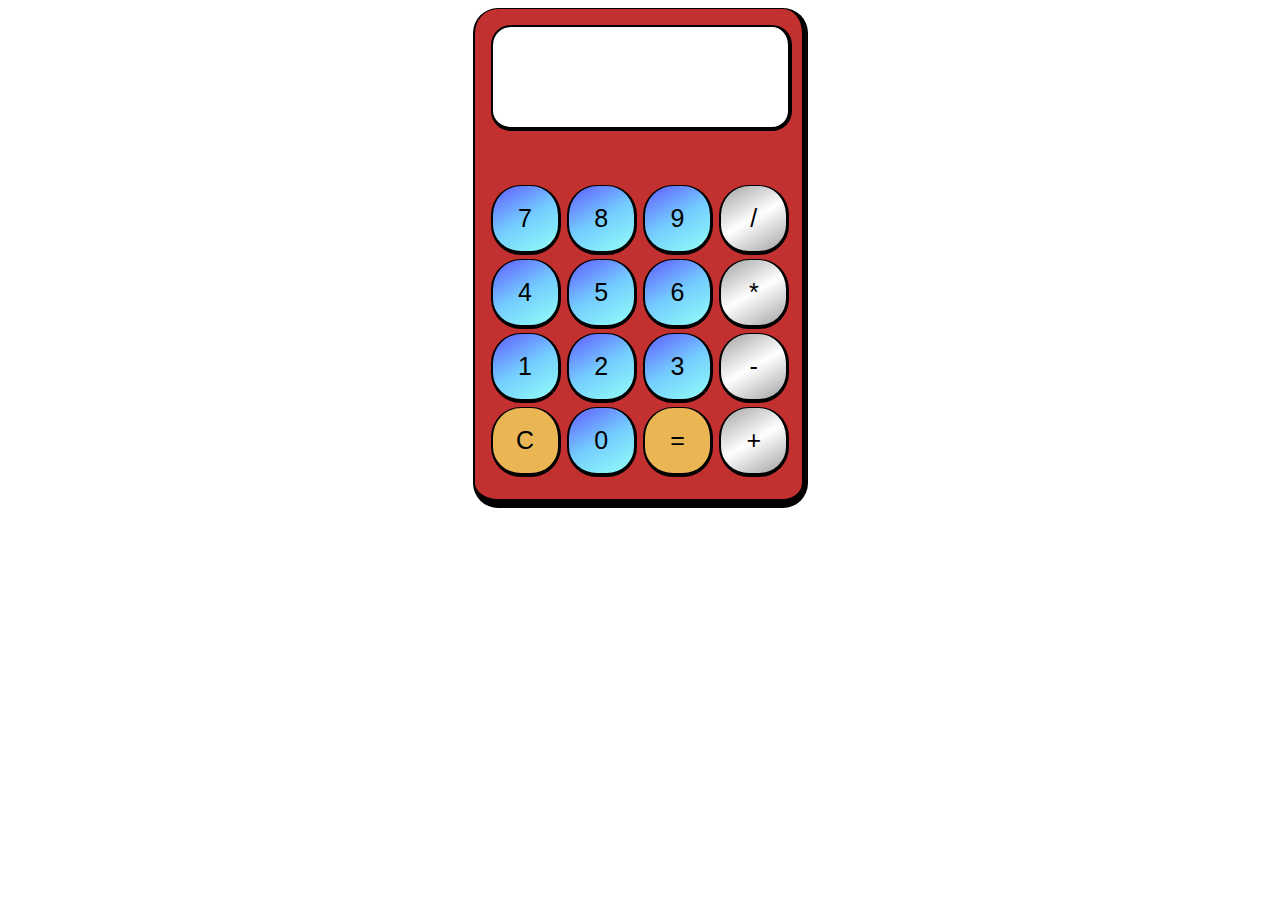
<file: index.html>
<!DOCTYPE html>
<html lang="es">
<head>
    <meta charset="UTF-8">
    <meta http-equiv="X-UA-Compatible" content="IE=edge">
    <meta name="viewport" content="width=device-width, initial-scale=1.0">
    <link type="text/css" rel="stylesheet" href="style.css">
    <title>Calculadora</title>
</head>
<!-- init es la funcion que se llamara para hacer las operaciones -->
<body onload="init();"> 
    <table class="calculadora">
        <tr>
<!-- coldspan es para decir que seran 4 celdas en el relnglon,   span es para hacer referencia al componente y incluir el resultado de la operacion-->
            <td colspan="4"> <span id="resultado"></span></td> 
        </tr>
        <tr>
            <td><button class="numero_color" id="siete">7</button></td>
            <td><button class="numero_color" id="ocho">8</button></td>
            <td><button class="numero_color" id="nueve">9</button></td>
            <td><button class="operador_color" id="division">/</button></td>
        </tr>
        <tr>
            <td><button class="numero_color" id="cuatro">4</button></td>
            <td><button class="numero_color" id="cinco">5</button></td>
            <td><button class="numero_color" id="seis">6</button></td>
            <td><button class="operador_color" id="multiplicacion">*</button></td>
        </tr>
        <tr>
            <td><button class="numero_color" id="uno">1</button></td>
            <td><button class="numero_color" id="dos">2</button></td>
            <td><button class="numero_color" id="tres">3</button></td>
            <td><button class="operador_color" id="resta">-</button></td>
        </tr>
        <tr>
            <td><button class="reset_igual_color" id="reset">C</button></td>
            <td><button class="numero_color" id="cero">0</button></td>
            <td><button class="reset_igual_color" id="igual">=</button></td>
            <td><button class="operador_color" id="suma">+</button></td>
        </tr>
    </table>
    <script src="funcion.js"></script> <!-- Llamo al codigo -->
</body>
</html>
</file>
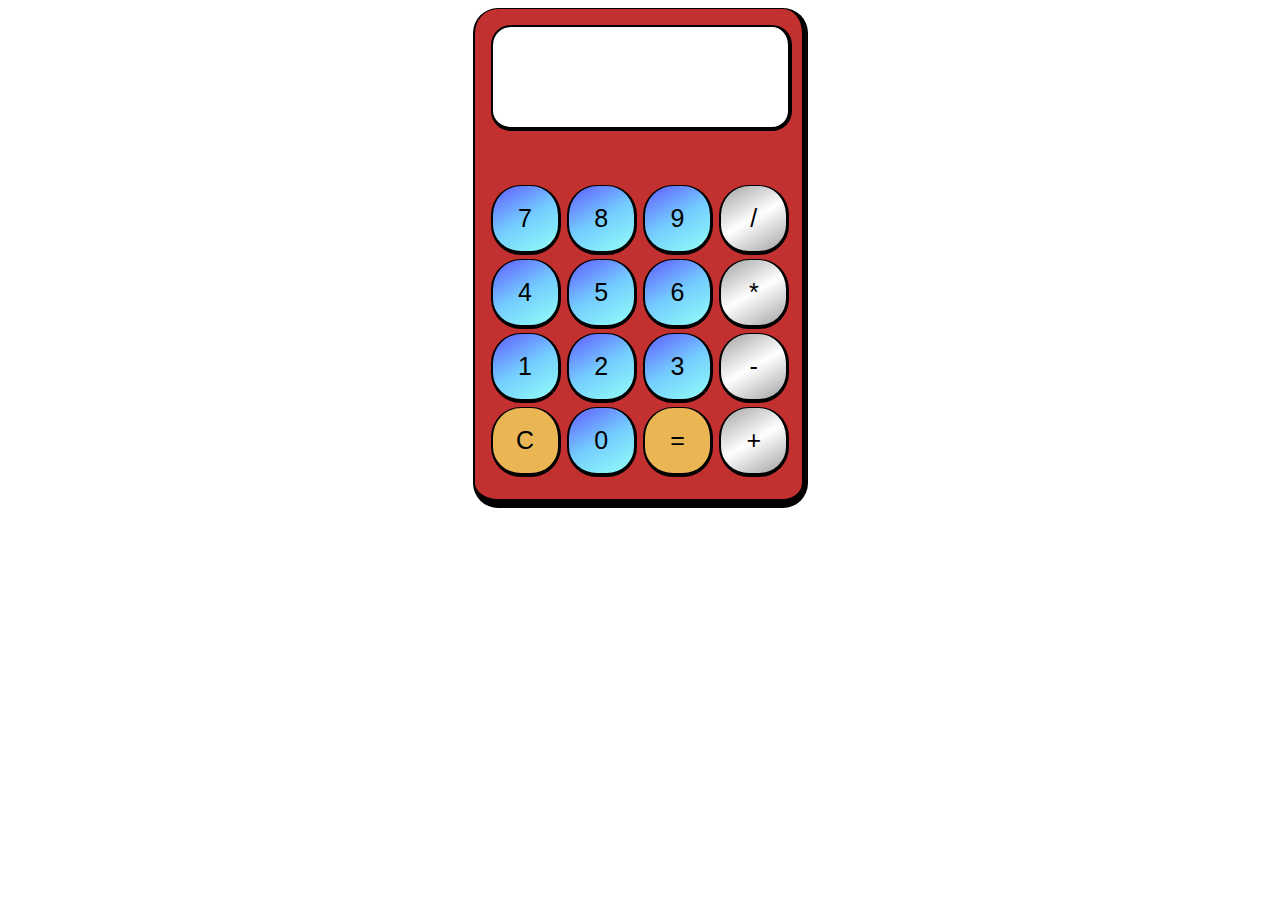
<file: CALCULADORA/index.html>
<!DOCTYPE html>
<html lang="es">
<head>
    <meta charset="UTF-8">
    <meta http-equiv="X-UA-Compatible" content="IE=edge">
    <meta name="viewport" content="width=device-width, initial-scale=1.0">
    <link type="text/css" rel="stylesheet" href="style.css">
    <title>Calculadora</title>
</head>
<!-- init es la funcion que se llamara para hacer las operaciones -->
<body onload="init();"> 
    <table class="calculadora">
        <tr>
<!-- coldspan es para decir que seran 4 celdas en el relnglon,   span es para hacer referencia al componente y incluir el resultado de la operacion-->
            <td colspan="4"> <span id="resultado"></span></td> 
        </tr>
        <tr>
            <td><button class="numero_color" id="siete">7</button></td>
            <td><button class="numero_color" id="ocho">8</button></td>
            <td><button class="numero_color" id="nueve">9</button></td>
            <td><button class="operador_color" id="division">/</button></td>
        </tr>
        <tr>
            <td><button class="numero_color" id="cuatro">4</button></td>
            <td><button class="numero_color" id="cinco">5</button></td>
            <td><button class="numero_color" id="seis">6</button></td>
            <td><button class="operador_color" id="multiplicacion">*</button></td>
        </tr>
        <tr>
            <td><button class="numero_color" id="uno">1</button></td>
            <td><button class="numero_color" id="dos">2</button></td>
            <td><button class="numero_color" id="tres">3</button></td>
            <td><button class="operador_color" id="resta">-</button></td>
        </tr>
        <tr>
            <td><button class="reset_igual_color" id="reset">C</button></td>
            <td><button class="numero_color" id="cero">0</button></td>
            <td><button class="reset_igual_color" id="igual">=</button></td>
            <td><button class="operador_color" id="suma">+</button></td>
        </tr>
    </table>
    <script src="funcion.js"></script> <!-- Llamo al codigo -->
</body>
</html>
</file>
<file: style.css>
.calculadora{
    display: block;
    margin: 0 auto;
    padding: 13px; /*a,olda la calculadora*/
    background: linear-gradient(150deg, #c23030, #c23030, #c23030);
    /* background-color: #dc4c46; */
    width: 335px; /*El ancho de la calculadora*/
    height: 500px; /*El tamaño de alto del cuadro de la calculadora*/
    border-radius: 25px; /*Bordes*/
    border-top: 1px solid #000000; /*Arriba*/
    border-left: 2px solid #000000; /*Isquierda*/
    border-right: 6px solid #000000; /*Derecha*/
    border-bottom: 9px solid #000000; /*Abajo*/
}

.calculadora td button{
    display: block;
    width: 70px;
    height: 70px;
    font-size: 25px;
    border-radius: 30px 30px 30px 30px;
}

#resultado{
    display: block;
    text-align: center;
    font-size: 40px;
    margin-bottom: 50px;
    width: 295px; 
    height: 100px;
    line-height: 100px;
    background-color: white;
    border-radius: 20px;
    overflow-y: auto; /*scroll*/
    border-top: 2px solid #000000;
    border-left: 2px solid #000000;
    border-right: 4px solid #000000;
    border-bottom: 4px solid #000000;
}

/* Colores para los botones */
.numero_color{
    border-top: 1px solid #000000;
    border-left: 2px solid #000000;
    border-right: 3px solid #000000;
    border-bottom: 4px solid #000000;
    background: linear-gradient(150deg, #605aff, #74ccff, #93fff6);
    /* background: rgb(25, 0, 255); */
}

.operador_color{
    border-top: 1px solid #000000;
    border-left: 2px solid #000000;
    border-right: 3px solid #000000;
    border-bottom: 4px solid #000000;
    background: linear-gradient(150deg, #a1a1a1, #ffffff, #a1a1a1);
}

.reset_igual_color{
    border-top: 1px solid #000000;
    border-left: 2px solid #000000;
    border-right: 3px solid #000000;
    border-bottom: 4px solid #000000;
    background: linear-gradient(150deg, #fffc67a7, #fffc67a7, #fffc67a7);
}
</file>
<file: CALCULADORA/style.css>
.calculadora{
    display: block;
    margin: 0 auto;
    padding: 13px; /*a,olda la calculadora*/
    background: linear-gradient(150deg, #c23030, #c23030, #c23030);
    /* background-color: #dc4c46; */
    width: 335px; /*El ancho de la calculadora*/
    height: 500px; /*El tamaño de alto del cuadro de la calculadora*/
    border-radius: 25px; /*Bordes*/
    border-top: 1px solid #000000; /*Arriba*/
    border-left: 2px solid #000000; /*Isquierda*/
    border-right: 6px solid #000000; /*Derecha*/
    border-bottom: 9px solid #000000; /*Abajo*/
}

.calculadora td button{
    display: block;
    width: 70px;
    height: 70px;
    font-size: 25px;
    border-radius: 30px 30px 30px 30px;
}

#resultado{
    display: block;
    text-align: center;
    font-size: 40px;
    margin-bottom: 50px;
    width: 295px; 
    height: 100px;
    line-height: 100px;
    background-color: white;
    border-radius: 20px;
    overflow-y: auto; /*scroll*/
    border-top: 2px solid #000000;
    border-left: 2px solid #000000;
    border-right: 4px solid #000000;
    border-bottom: 4px solid #000000;
}

/* Colores para los botones */
.numero_color{
    border-top: 1px solid #000000;
    border-left: 2px solid #000000;
    border-right: 3px solid #000000;
    border-bottom: 4px solid #000000;
    background: linear-gradient(150deg, #605aff, #74ccff, #93fff6);
    /* background: rgb(25, 0, 255); */
}

.operador_color{
    border-top: 1px solid #000000;
    border-left: 2px solid #000000;
    border-right: 3px solid #000000;
    border-bottom: 4px solid #000000;
    background: linear-gradient(150deg, #a1a1a1, #ffffff, #a1a1a1);
}

.reset_igual_color{
    border-top: 1px solid #000000;
    border-left: 2px solid #000000;
    border-right: 3px solid #000000;
    border-bottom: 4px solid #000000;
    background: linear-gradient(150deg, #fffc67a7, #fffc67a7, #fffc67a7);
}
</file>
